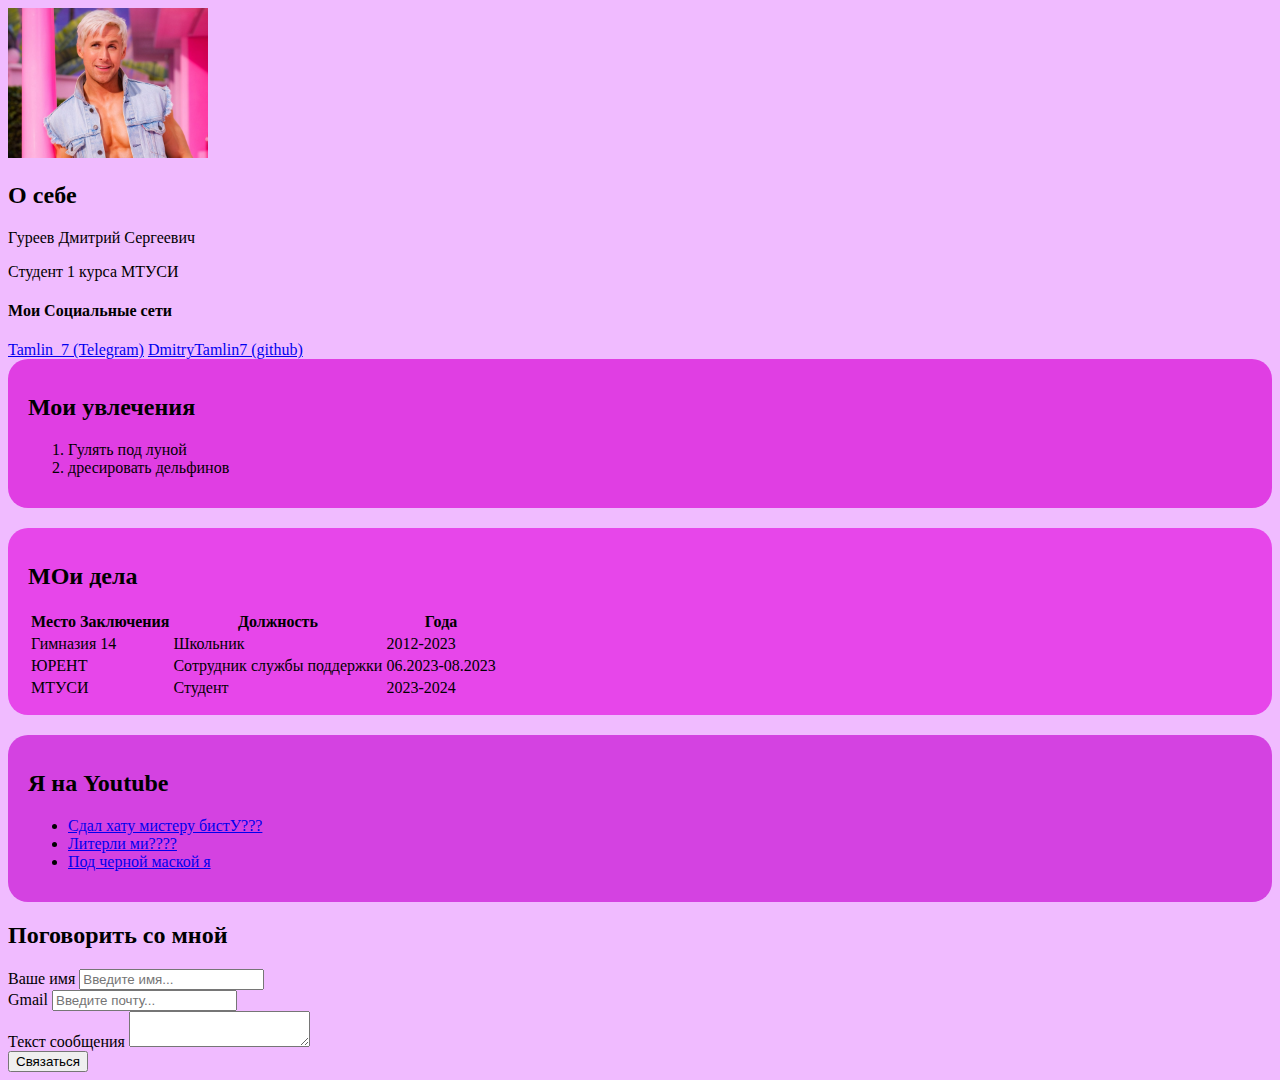
<file: info.html>
<!DOCTYPE html>
<html lang="en">
<head>
    <meta charset="UTF-8">
    <link rel="stylesheet" href="stulek.css">
    
    <title>О Себе</title>
</head>
<body>
    <img src="я Раян.jpg " width="200" alt="тут моя фото">
    <h2 class="info__title">О себе</h2>
    <p class="info__fullname">
    Гуреев Дмитрий Сергеевич
    <p>Студент 1 курса МТУСИ</p>
    </p>
    <h4>Мои Социальные сети</h4>
                 <a href="https://t.me/Tamlin7" target="_blank"> Tamlin_7 (Telegram)</a>
                 
                 <a href="https://github.com/DmitryTamlin7" target="_blank"> DmitryTamlin7 (github)</a>
                
    
        <div class="card bg-yellow">
            <h2>Мои увлечения</h2>
            <ol  class="list">
                <li >Гулять под луной</li>
                <li>дресировать дельфинов</li>
            </ol>
            
        </div>
            
            
        <div class="card bg-green">
            <h2> МОи дела</h2>
            <table border="0" class="table">
                    <thead><tr>
                        <th>Место Заключения</th>
                        <th>Должность </th>
                        <th> Года</th>
                    </tr></thead>
                    <tbody> <tr>
                        <td>Гимназия 14</td>
                        <td>Школьник</td>
                        <td>2012-2023</td>
                    </tr>
                    <tr>
                        <td>ЮРЕНТ</td>
                        <td>Сотрудник службы поддержки</td>
                        <td>06.2023-08.2023</td>
                    </tr>
                    <tr>
                        <td>МТУСИ</td>
                        <td>Студент</td>
                        <td>2023-2024</td>
                    </tr>
                </tbody>
                </table>
            
            </div>    
            
            <div class="card bg-red ">
                <h2>Я на Youtube</h2>
                <ul class="link-list">
                    <li>
                        <a href="https://www.youtube.com/watch?v=3ryID_SwU5E"> Сдал хату мистеру бистУ???</a>
                    </li>
    
                    <li> 
                        <a href="https://www.youtube.com/watch?v=gh0Lk7dyg-U"> Литерли ми????</a> 
                    </li>
    
                    <li> 
                        <a href="https://www.youtube.com/watch?v=ApXoWvfEYVU">Под черной маской я</a> 
                    </li>
                </ul>    
            </div>
    
        <div class="contact">
            <h2> Поговорить со мной</h2>
            <form action="shokoladki.jpg" alt="не заработало что то">
            <div class="row">
            <div class="form-group">
              <label for="name"> Ваше имя</label>
              <input type="text" id="name" placeholder="Введите имя...">
            </div>
                    
            <div class="form-group">
              <label for="gmail"> Gmail</label>
              <input type="text" id="gmail" placeholder="Введите почту...">
            </div> 
            </div> 
            
            <div class="form-group">
              <label for="gmail"> Текст сообщения</label>
              <textarea id="text"> </textarea></div>
            </div>
            <input type="submit" class="btn" value="Связаться">
            </form>
            <div class="position">
                <div class="box">
                    
                </div>
    
            </div>
            </div>
    
           
    
        
        
        </div>
    
    
</body>
</html>
</file>
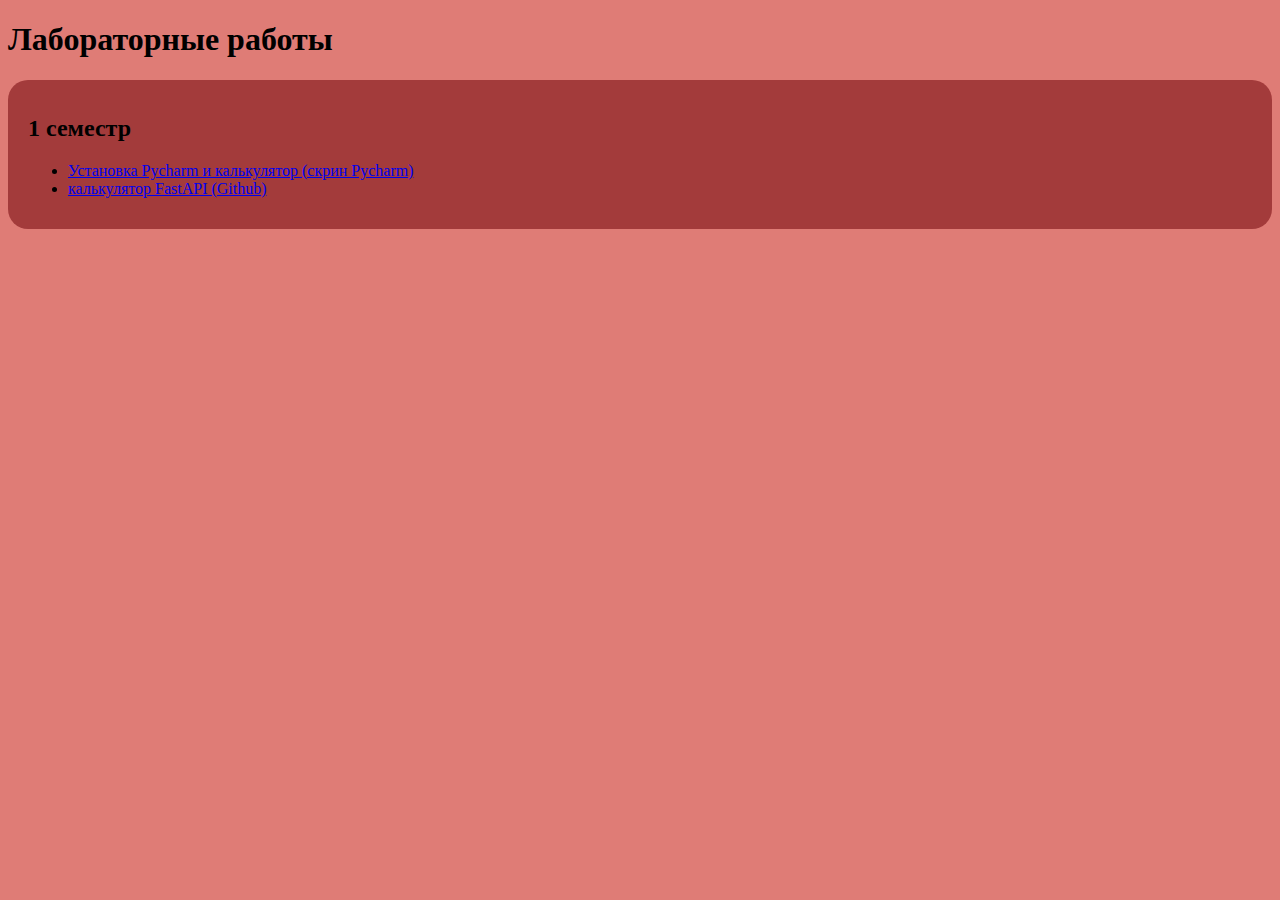
<file: portfolio.html>
<!DOCTYPE html>
<html lang="en">
<head>
    <meta charset="UTF-8">
    <link rel="stylesheet" href="stylues.css">
    
    <title>Портфолио</title>
</head>
<body>
</a>
</li>
<h1>Лабораторные работы</h1>


</ul>
</div>
<div class="card bg-orange">

    <h2>1 семестр</h2>
    <ul class="link-list">
        <li>
            <a href="laba1.html" target="_blank"> Установка Pycharm и калькулятор (скрин Pycharm)</a>
        </li>    
            
        <li><a href="https://github.com/DmitryTamlin7/mtuci_lab/blob/master/main.py" target="_blank"> калькулятор FastAPI (Github)</a></li>
                
    </ul>    
</div>





<div class="info" id="info">
    
</body>
</html>
</file>
<file: stulek.css>
body{
    background-color: #f0bbff;
}
.bg-yellow {
    background: rgb(224, 62, 227);
    padding: 15px 20px;
    margin-bottom: 20px;
    border-radius: 20px;

}

.bg-green {
    background: rgb(231, 70, 234);
    padding: 15px 20px;
    margin-bottom: 20px;
    border-radius: 20px;

}

.bg-red {
    background: rgb(212, 66, 225);
    padding: 15px 20px;
    margin-bottom: 20px;
    border-radius: 20px;

}
</file>
<file: stylues.css>
body{
    background-color: #df7c76;
}
.card {
    background: rgb(163, 59, 59);
    padding: 15px 20px;
    margin-bottom: 20px;
    border-radius: 20px;
    

}
</file>
